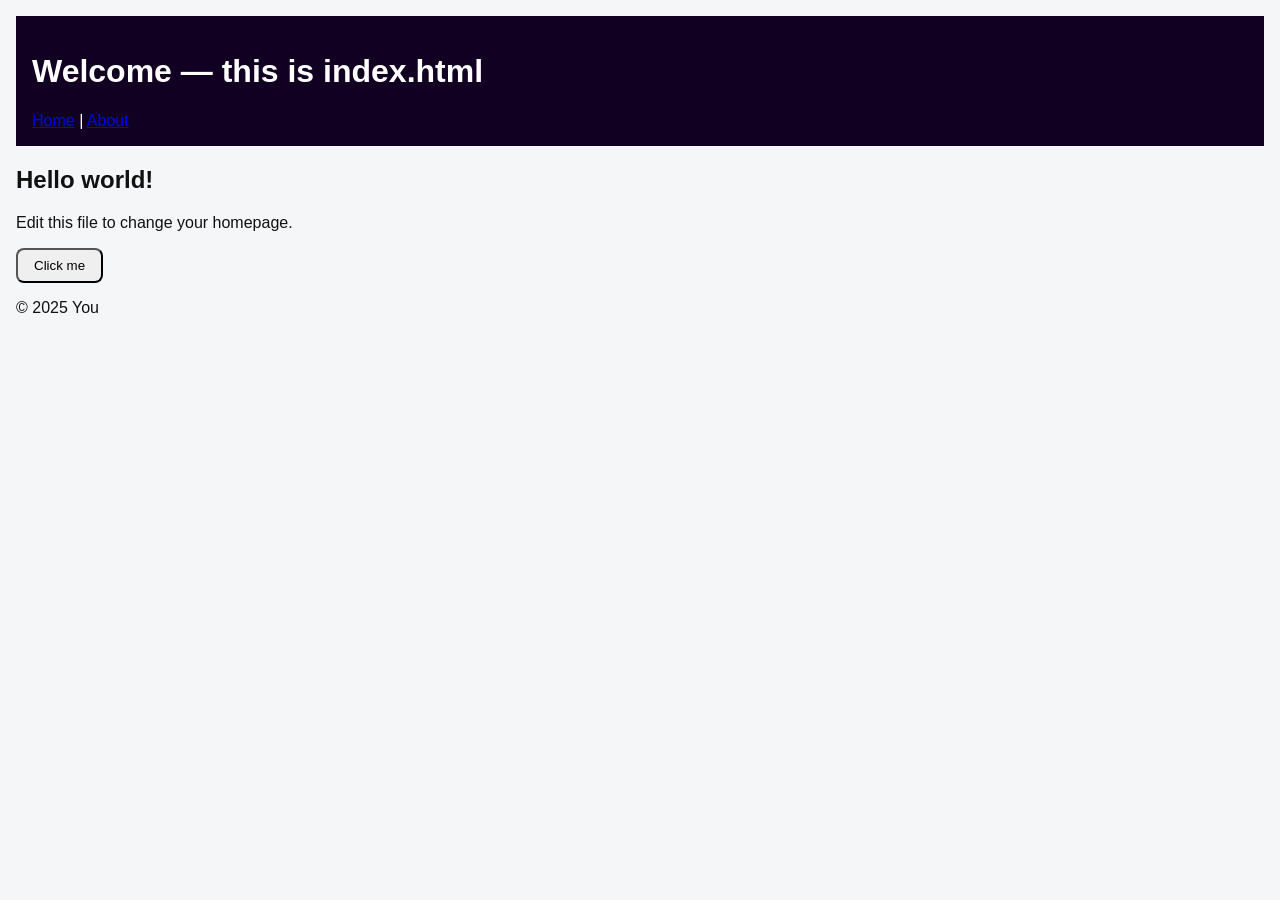
<file: index.html>
<!doctype html>
<html lang="en">
<head>
  <meta charset="utf-8" />
  <meta name="viewport" content="width=device-width,initial-scale=1" />
  <title>My First AWS Website</title>
  <link rel="stylesheet" href="styles/style.css">
</head>
<body>
  <header>
    <h1>Welcome — this is index.html</h1>
    <nav><a href="index.html">Home</a> | <a href="about.html">About</a></nav>
  </header>
  <main>
    <h2>Hello world!</h2>
    <p>Edit this file to change your homepage.</p>
    <button id="btn">Click me</button>
    <p id="msg"></p>
  </main>
  <footer>&copy; 2025 You</footer>
  <script src="scripts/app.js"></script>
</body>
</html>
</file>
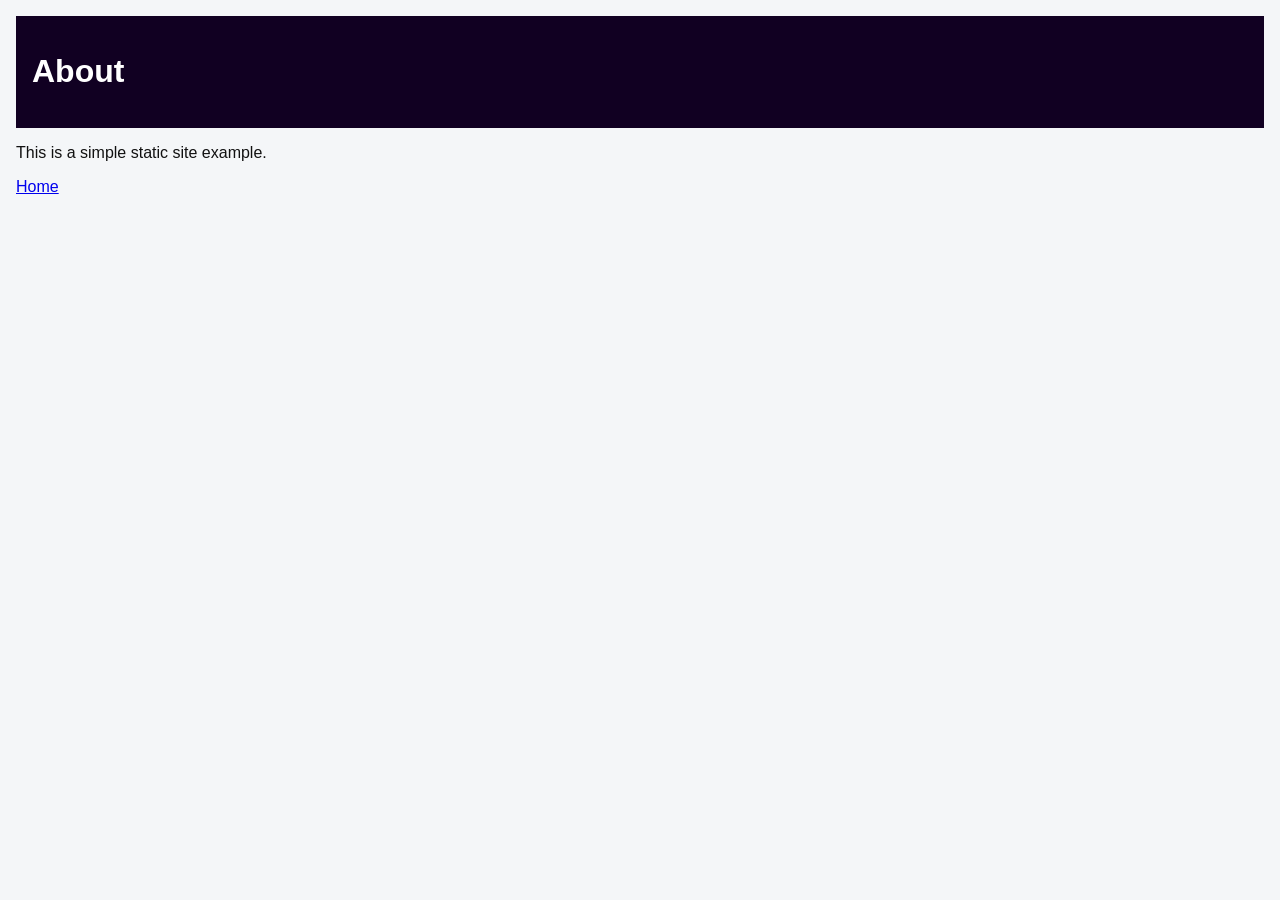
<file: about.html>
<!doctype html>
<html lang="en">
<head><meta charset="utf-8"><meta name="viewport" content="width=device-width,initial-scale=1"><title>About</title><link rel="stylesheet" href="styles/style.css"></head>
<body>
  <header><h1>About</h1></header>
  <main><p>This is a simple static site example.</p></main>
  <footer><a href="index.html">Home</a></footer>
</body>
</html>
</file>
<file: styles/style.css>
body { font-family: Arial, sans-serif; margin:0; padding:1rem; background:#f4f6f8; color:#111; }
header { background:#102; color:#fff; padding:1rem; }
main { margin-top:1rem; }
button { padding:.5rem 1rem; border-radius:.5rem; }
</file>
